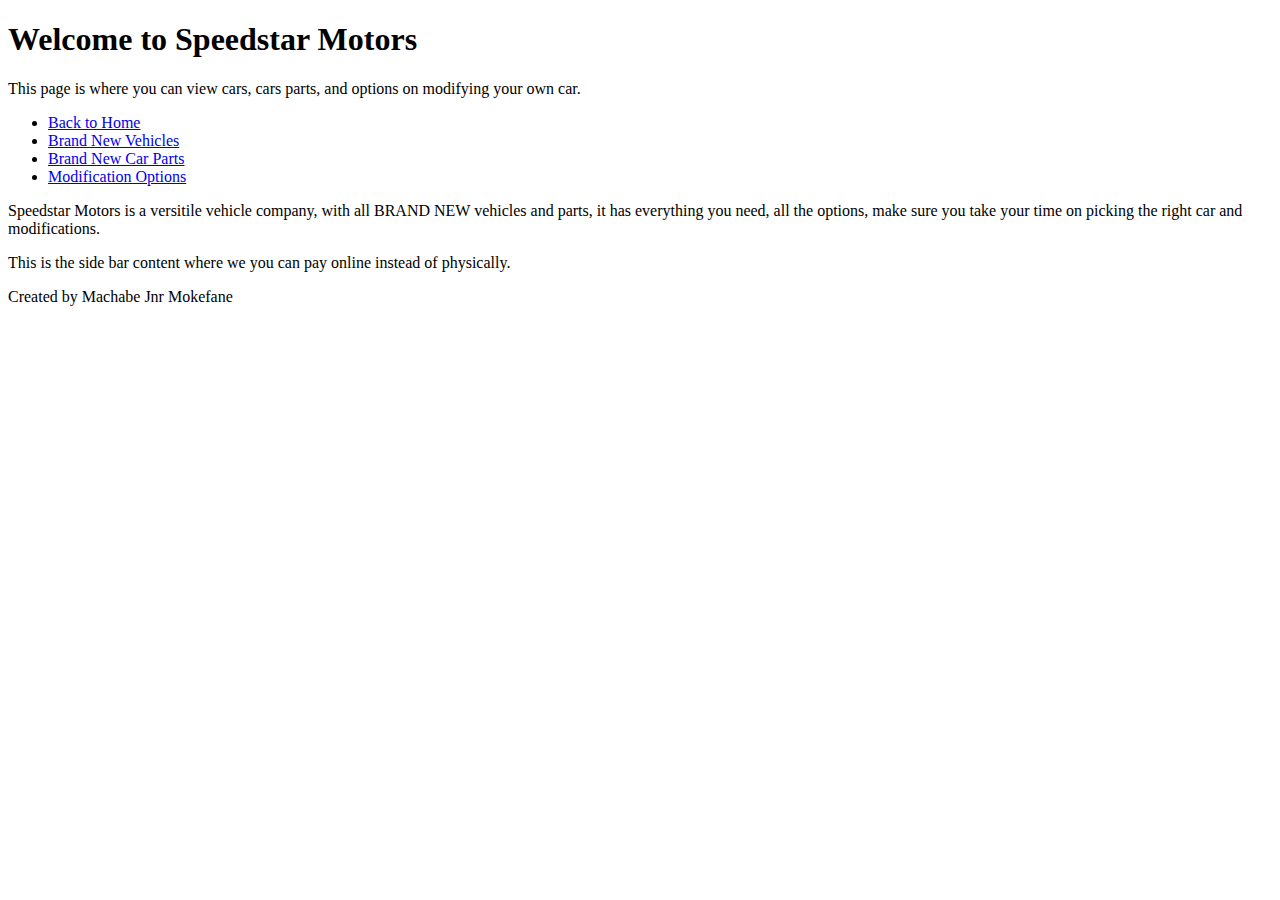
<file: Car Dealership exercise/index.html>
<!DOCTYPE html>
<html lang="en">
<head>
    <meta charset="UTF-8">
    <title>Exercise 2 - My HTML5 Page</title>
</head>
<body>

    <header>
        <h1>Welcome to Speedstar Motors</h1>
        <p>This page is where you can view cars, cars parts, and options on modifying your own car.</p>
    </header>

    <nav>
        <ul>
            <li><a href="../index.html">Back to Home</a></li>
            <li><a href="#">Brand New Vehicles</a></li>
            <li><a href="#">Brand New Car Parts</a></li>
            <li><a href="#">Modification Options</a></li>
        </ul>
    </nav>

    <article>
        <section>
            <p>Speedstar Motors is a versitile vehicle company, with all BRAND NEW vehicles and parts, it has everything you need, all the options, make sure you take your time on picking the right car and modifications.</p>
        </section>
    </article>

    <aside>
        <p>This is the side bar content where we you can pay online instead of physically.</p>
    </aside>

    <footer>
        <p>Created by Machabe Jnr Mokefane</p>
    </footer>

</body>
</html>
</file>
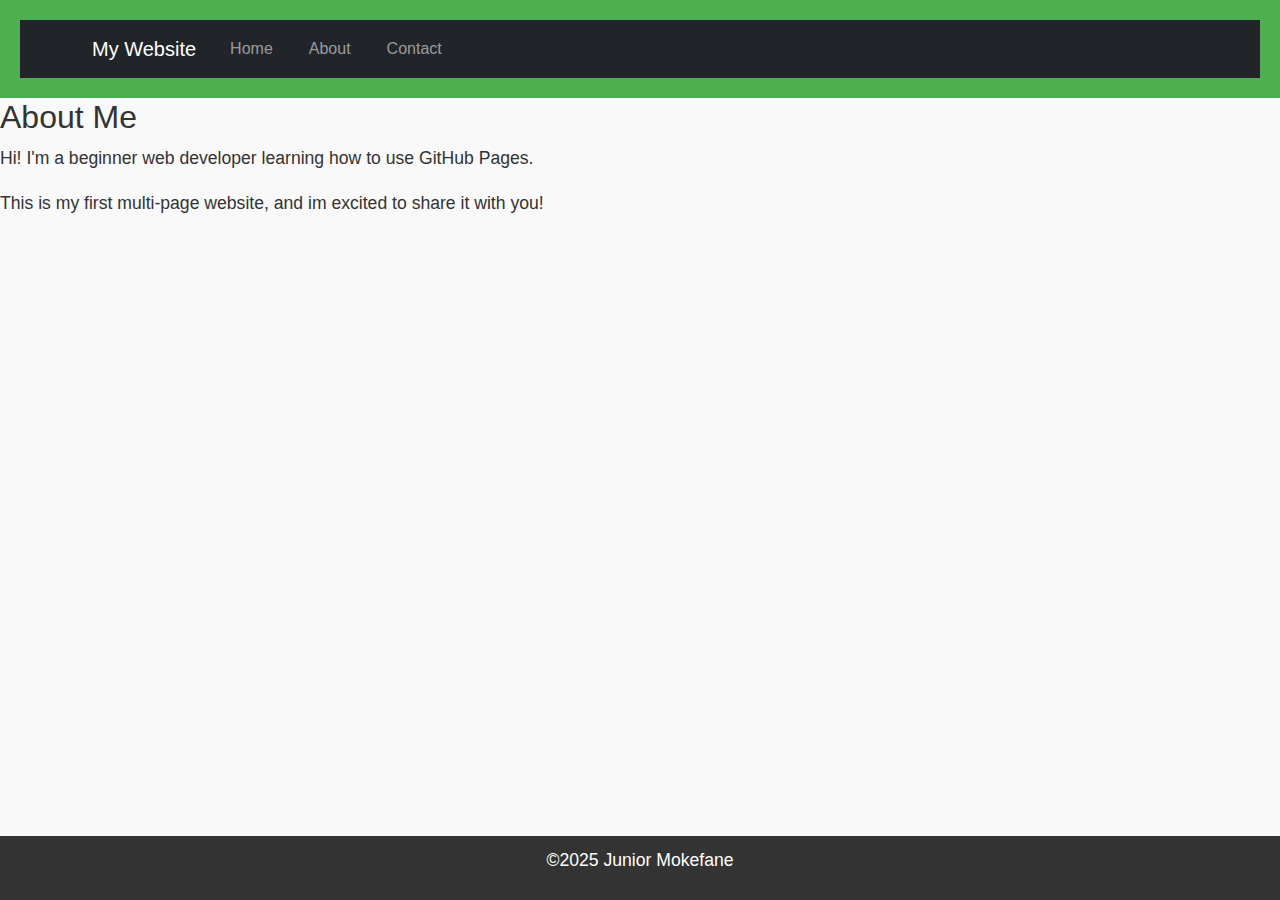
<file: about.html>
<!DOCTYPE html>
<html lang="en">
<head>
  <meta charset="UTF-8">
  <meta name="viewport"content="width=device-width,initial-scale=1.0">
  <title>About Me</title>
  <!-- Bootstrap CSS -->
    <link href="https://cdn.jsdelivr.net/npm/bootstrap@5.3.0/dist/css/bootstrap.min.css" rel="stylesheet">
  <link rel="stylesheet" href="styles.css">
  <!-- Custom CSS -->
</head>
<body>
  <header>
    <nav class="navbar navbar-expand-lg navbar-dark bg-dark">
        <div class="container">
            <a class="navbar-brand" href="index.html">My Website</a>
            <button class="navbar-toggler" type="button" data-bs-toggle="collapse" data-bs-target="#navbarNav">
                <span class="navbar-toggler-icon"></span>
            </button>
            <div class="collapse navbar-collapse" id="navbarNav">
                <ul class="navbar-nav">
                    <li class="nav-item">
                        <a class="nav-link" href="index.html">Home</a>
                    </li>
                    <li class="nav-item">
                        <a class="nav-link" href="about.html">About</a>
                    </li>
                    <li class="nav-item">
                        <a class="nav-link" href="contact.html">Contact</a>
                    </li>
                </ul>
            </div>
        </div>
    </nav>
</header

  <main class="container my-5">
    <h2>About Me</h2>
    <p>Hi! I'm a beginner web developer learning how to use GitHub Pages.</p>
    <p>This is my first multi-page website, and im excited to share it with you!</p>
  </main>

  <footer>
    <p>&copy;2025 Junior Mokefane</p>
  </footer>
  <!-- Bootstrap JS and dependencies -->
    <script src="https://cdn.jsdelivr.net/npm/@popperjs/core@2.11.6/dist/umd/popper.min.js"></script>
    <script src="https://cdn.jsdelivr.net/npm/bootstrap@5.3.0/dist/js/bootstrap.min.js"></script>
</body>
</html>
</file>
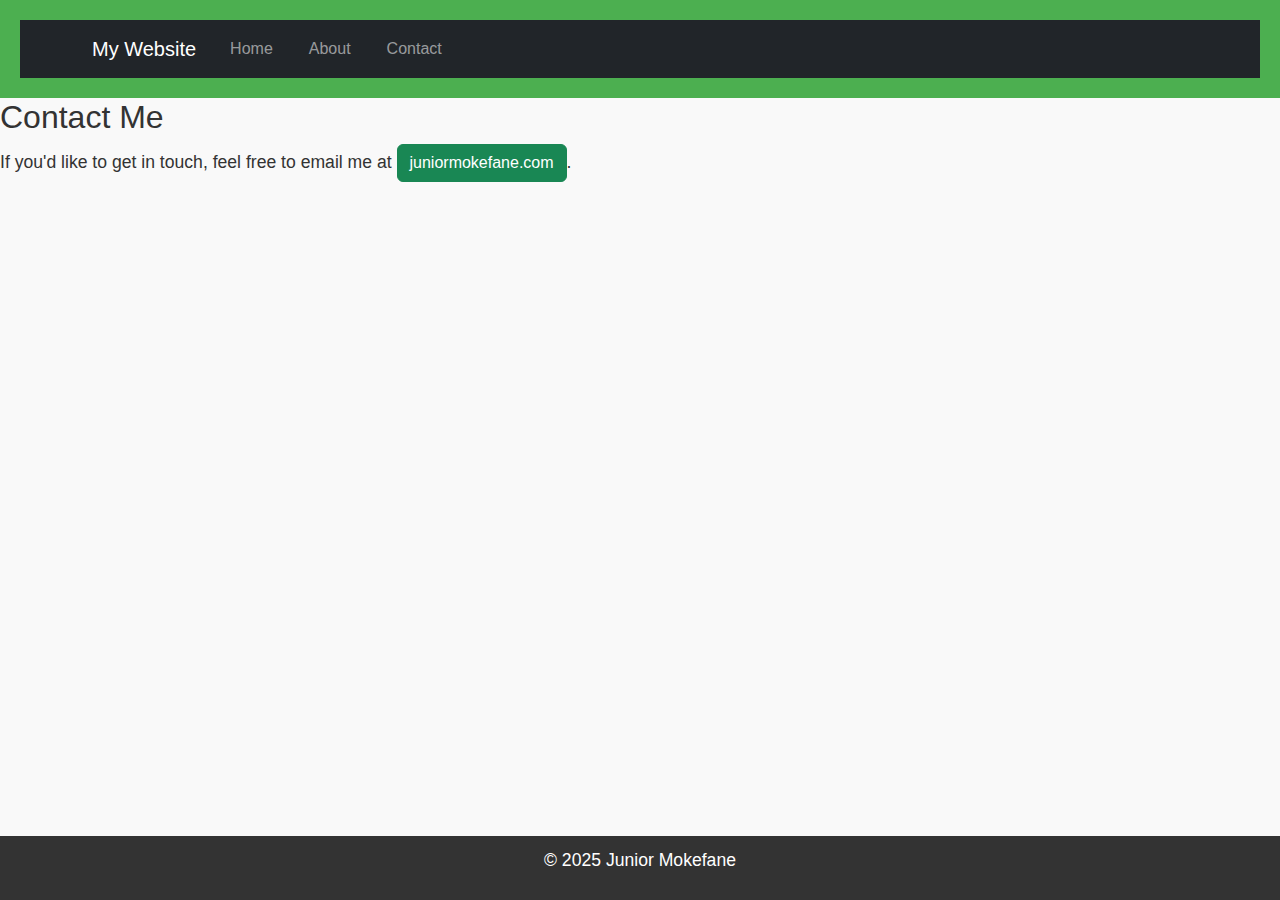
<file: contact.html>
<!DOCTYPE html>
<html lang="en">
<head>
    <meta charset="UTF-8">
    <meta name="viewport" content="width=device-width, initial-scale=1.0">
    <title>Contact Me</title>
    <!-- Bootstrap CSS -->
    <link href="https://cdn.jsdelivr.net/npm/bootstrap@5.3.0/dist/css/bootstrap.min.css" rel="stylesheet">
    <link rel="stylesheet" href="styles.css">
    <!-- Custom CSS -->
</head>
<body>
    <header>
    <nav class="navbar navbar-expand-lg navbar-dark bg-dark">
        <div class="container">
            <a class="navbar-brand" href="index.html">My Website</a>
            <button class="navbar-toggler" type="button" data-bs-toggle="collapse" data-bs-target="#navbarNav">
                <span class="navbar-toggler-icon"></span>
            </button>
            <div class="collapse navbar-collapse" id="navbarNav">
                <ul class="navbar-nav">
                    <li class="nav-item">
                        <a class="nav-link" href="index.html">Home</a>
                    </li>
                    <li class="nav-item">
                        <a class="nav-link" href="about.html">About</a>
                    </li>
                    <li class="nav-item">
                        <a class="nav-link" href="contact.html">Contact</a>
                    </li>
                </ul>
            </div>
        </div>
    </nav>
</header

    <main class="container my-5">
    <h2>Contact Me</h2>
    <p>If you'd like to get in touch, feel free to email me at <a href="mailto:juniormokefane@gmail.com" class="btn btn-success">juniormokefane.com</a>.</p>
</main>

    <footer>
        <p>&copy; 2025 Junior Mokefane</p>
    </footer>
    <!-- Bootstrap JS and dependencies -->
    <script src="https://cdn.jsdelivr.net/npm/@popperjs/core@2.11.6/dist/umd/popper.min.js"></script>
    <script src="https://cdn.jsdelivr.net/npm/bootstrap@5.3.0/dist/js/bootstrap.min.js"></script>
</body>
</html>
</file>
<file: styles.css>
body {
    font-family: Arial, sans-serif;
    color: #333;
    background-color: #f9f9f9;
    margin: 0;
    padding: 0;
    line-height: 1.6;
}
header {
    background-color: #4CAF50;
    color: white;
    padding: 20px;
    text-align: center;
}

header h1 {
    margin: 0;
}

nav a {
    color: white;
    text-decoration: none;
    margin: 0 10px;
}

nav a:hover {
    text-decoration: underline;
}
main {
    padding: 20px;
    max-width: 800px;
    margin: 0 auto;
}

main img {
    max-width: 100%;
    height: auto;
    display: block;
    margin: 20px 0;
}
footer {
    background-color: #333;
    color: white;
    text-align: center;
    padding: 10px;
    position: fixed;
    bottom: 0;
    width: 100%;
}
p {
    font-size: 1.1em;
}

a {
    color: #4CAF50;
    text-decoration: none;
}

a:hover {
    text-decoration: underline;
}
img {
    border: 5px solid #4CAF50;
    border-radius: 10px;
}
main a[href^="mailto:"] {
    color: #ff5722;
    font-weight: bold;
}
</file>
